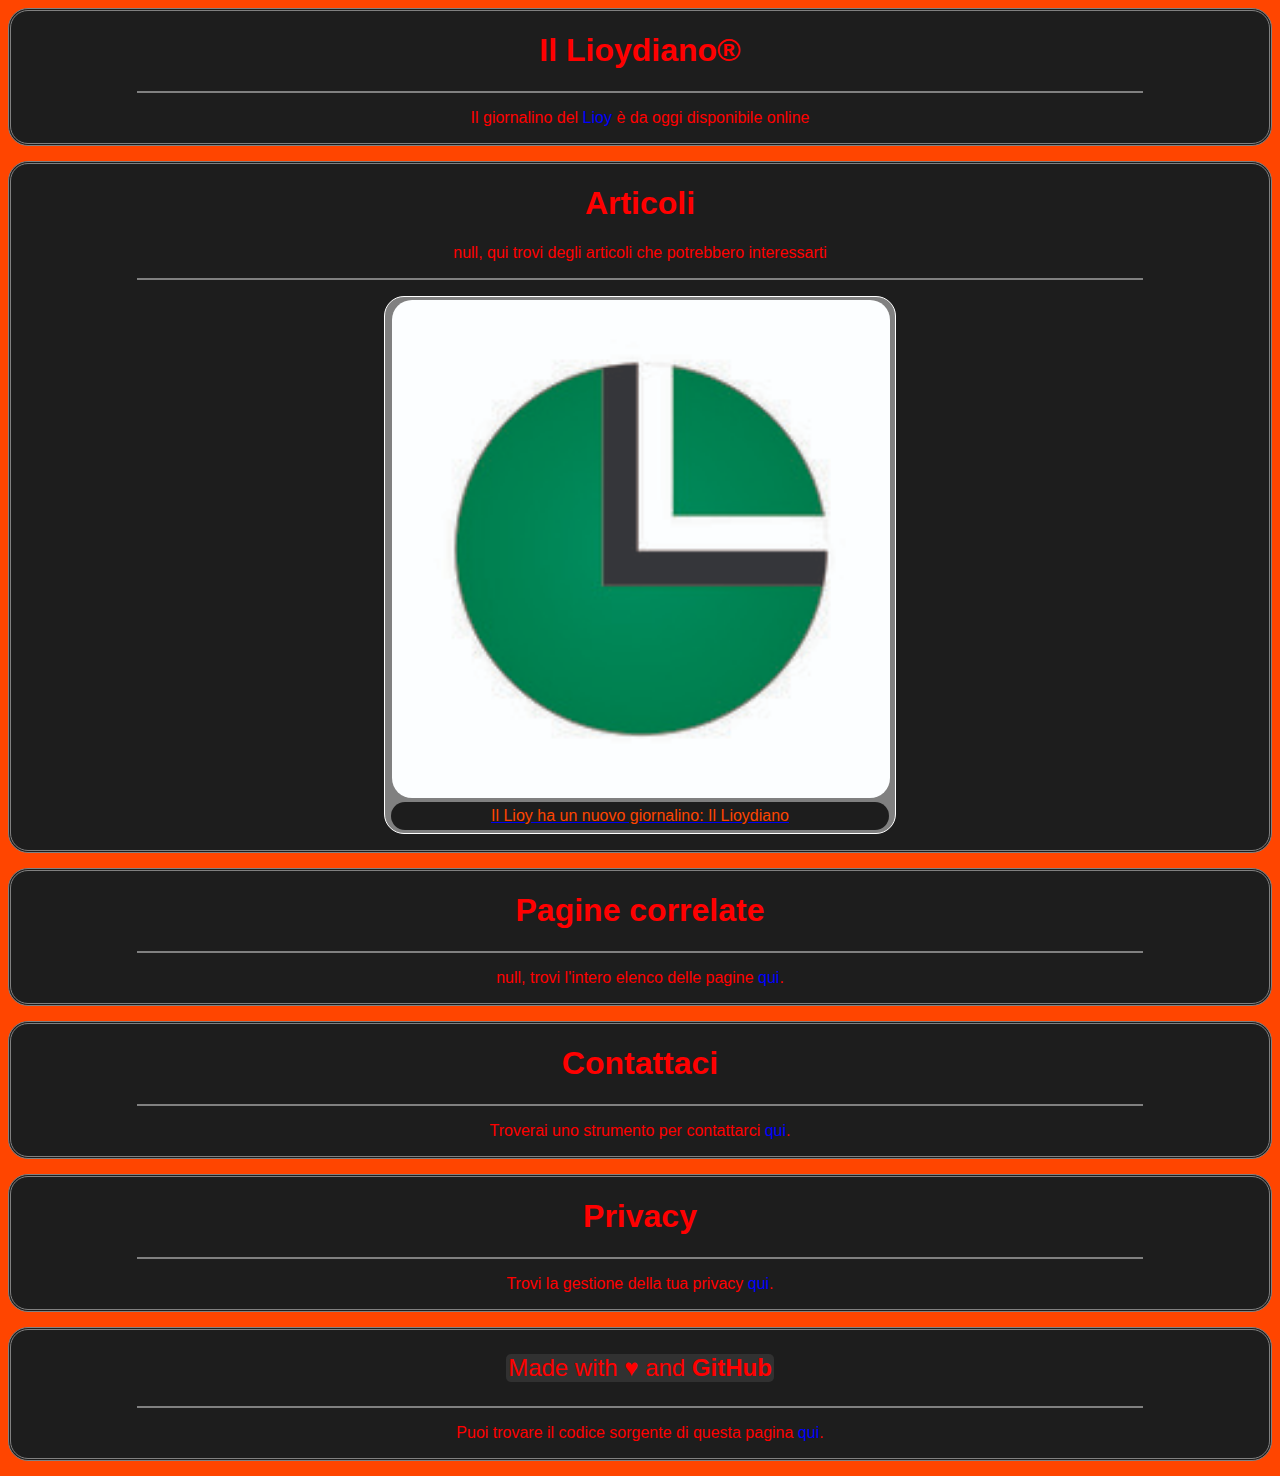
<file: src/index.html>
<!DOCTYPE html>
<html>
    <head>
        <!-- META -->
        <meta charset="UTF-8">
        <meta name="author" content="FLAK-ZOSO">
        <meta name="keywords" content="HTML, CSS, SCSS, JavaScript">
        <meta name="viewport" content="width=device-width, initial-scale=1">

        <!-- ICONS -->
        <link rel="icon" type="ico" href="../img/favicon.ico?">

        <!-- TITLE -->
        <title>Il Lioydiano</title>

        <!-- STYLE -->
        <link rel="stylesheet" href="css/a.css">
        <link rel="stylesheet" href="css/div.css">
        <link rel="stylesheet" href="css/image.css">
        <link rel="stylesheet" href="css/index.css">

        <!-- SCRIPT -->
        <script type="text/javascript" src="js/onResize.js"></script>
        <script type="text/javascript" src="js/size.js"></script>
    </head>

    <body id="body">
        <div class="intro">
            <h1>Il Lioydiano<abbr title="Non è davvero un marchio registrato, però il simboletto ci stava bene">&reg;</abbr></h1><hr>
            <p>Il giornalino del <a class="red-blue" href="https://liceolioy.edu.it" target="_blank">Lioy</a> è da oggi disponibile online</p>
        </div>

        <div class="intro">
            <h1>Articoli</h1>
            <p id="articlesIntro"></p><hr>

            <figure class="preview">
                <a href="Il-Lioydiano.html" target="_blank">
                    <img src="../img/Lioy.jpg">
                    <figcaption>
                        Il Lioy ha un nuovo giornalino: Il Lioydiano
                    </figcaption>
                </a>
            </figure>
        </div>

        <div class="intro">
            <h1>Pagine correlate</h1><hr>

            <p id="pagesIntro"></p>
        </div>

        <div class="intro">
            <h1>Contattaci</h1><hr>

            <p>Troverai uno strumento per contattarci <a class="red-blue" href="email.html" target="_blank">qui</a>.</p>
        </div>

        <div class="intro">
            <h1>Privacy</h1><hr>
            <p>Trovi la gestione della tua privacy <a class="red-blue" href="privacy.html" target="_blank">qui</a>.</p>
        </div>

        <div class="intro">
            <div class="square madeWith">
                <p>Made with <b>&hearts;</b> and <b>GitHub</b></p>
            </div><hr>
            <p>Puoi trovare il codice sorgente di questa pagina <a class="red-blue" href="https://github.com/Lioydiano" target="_blank">qui</a>.</p>
        </div>

        <!-- SCRIPT -->
        <script type="text/javascript" src="js/index.js"></script>
    </body>
</html>
</file>
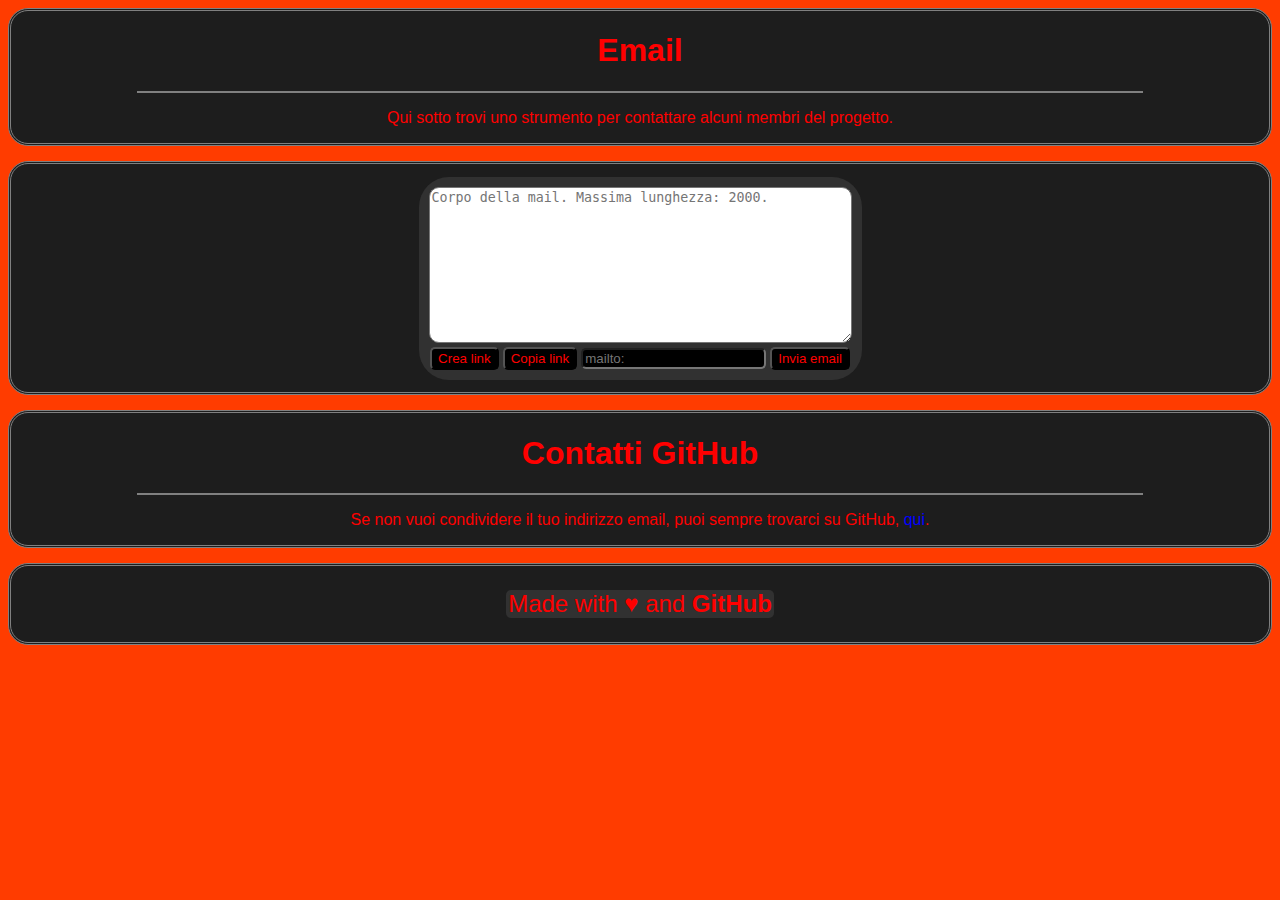
<file: src/email-mobile.html>
<!DOCTYPE html>
<html>
    <head>
        <!-- META -->
        <meta charset="UTF-8">
        <meta name="author" content="FLAK-ZOSO">
        <meta name="keywords" content="HTML, CSS, JavaScript">
        <meta name="viewport" content="width=device-width, initial-scale=1.0">

        <!-- TITLE -->
        <title>Email</title>

        <!-- ICONS -->
        <link rel="icon" type="ico" sizes="32x32" href="../img/favicon.ico">

        <!-- Style -->
        <link rel="stylesheet" href="css/a.css">
        <link rel="stylesheet" href="css/button.css">
        <link rel="stylesheet" href="css/div.css">
        <link rel="stylesheet" href="css/input.css">
        <link rel="stylesheet" href="css/paragraph.css">
        <link rel="stylesheet" href="css/email-mobile.css">

        <!-- JavaScript -->
        <script type="text/javascript" src="js/copyToCache.js"></script>
        <script type="text/javascript" src="js/getEmailLink.js"></script>
        <script type="text/javascript" src="js/onResize.js"></script>
        <script type="text/javascript" src="js/openLink.js"></script>
        <script type="text/javascript" src="js/size.js"></script>
    </head>

    <body id="body">
        <div id="intro" class="intro">
            <h1>Email</h1><hr>
            <p>Qui sotto trovi uno strumento per contattare alcuni membri del progetto.</p>
        </div>

        <div id="strumentDiv" class="intro">
            <div id="inputDiv" class="code">
                <textarea id="mailBody" cols="30" rows="10" placeholder="Corpo della mail.&#10Massima lunghezza: 2000." maxlength="2000"></textarea><br>
                
                <button id="getButton" class="submit" type="button">Crea link</button>
                <button id="copyButton" class="submit" type="button">Copia link</button><br>
                <input id="mailLink" class="textInput" type="text" placeholder="mailto:"><br>
                <button id="sendButton" class="submit" type="button">Invia email</button>
            </div>
        </div>

        <div id="GitHubContacts" class="intro">
            <h1>Contatti GitHub</h1><hr>
            <p>Se non vuoi condividere il tuo indirizzo email, puoi sempre trovarci su GitHub, <a class="red-blue" href="https://github.com/Lioydiano" target="_blank">qui</a>.</p>
        </div>

        <div class="intro">
            <div class="square madeWith">
                <p>Made with <b>&hearts;</b> and <b>GitHub</b></p>
            </div>
        </div>

        <!-- JavaScript to be loaded after the rest of the body -->
        <script type="text/javascript" src="js/email-mobile.js"></script>
    </body>
</html>
</file>
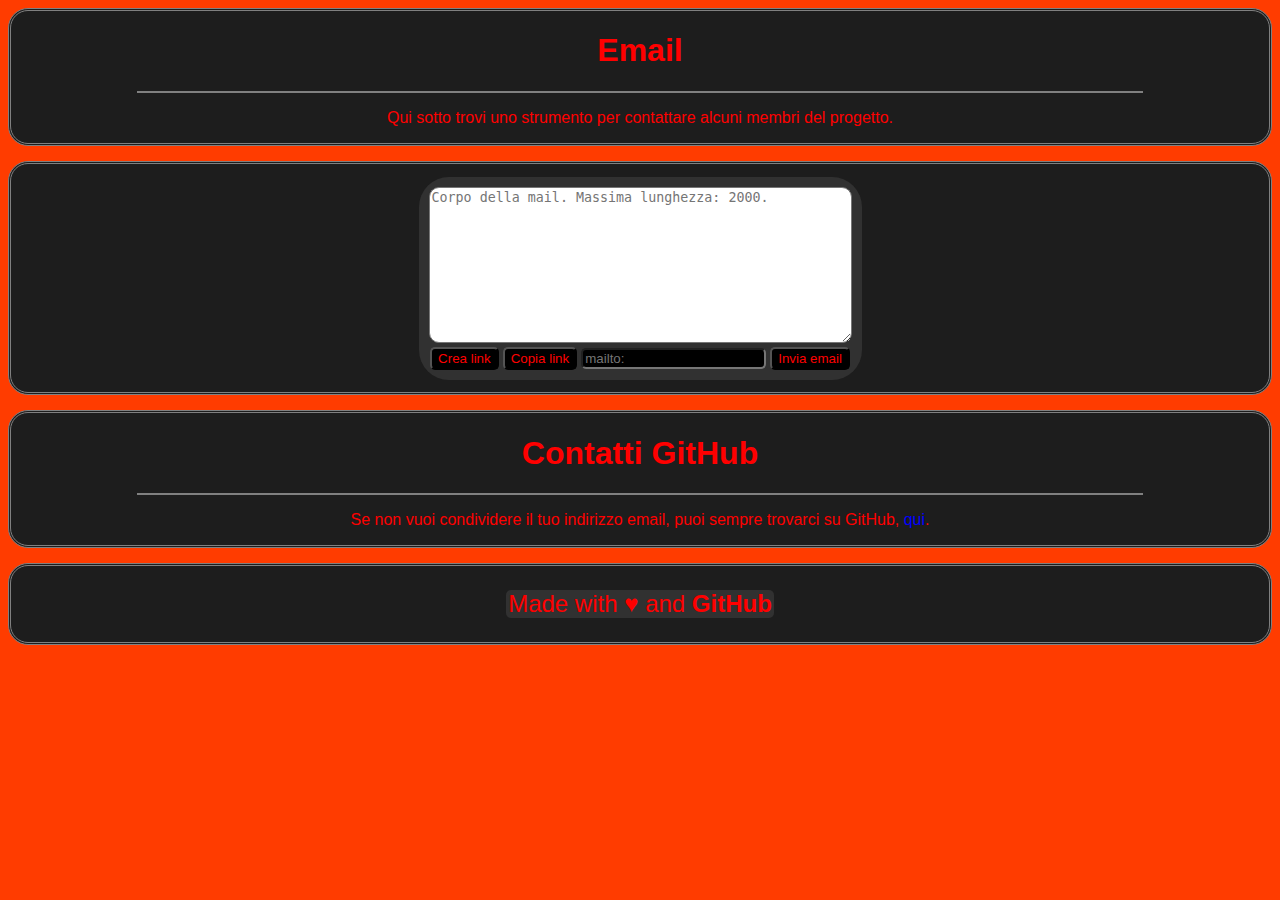
<file: src/email.html>
<!DOCTYPE html>
<html>
    <head>
        <!-- META -->
        <meta charset="UTF-8">
        <meta name="author" content="FLAK-ZOSO">
        <meta name="keywords" content="HTML, CSS, JavaScript">
        <meta name="viewport" content="width=device-width, initial-scale=1.0">

        <!-- TITLE -->
        <title>Email</title>

        <!-- ICONS -->
        <link rel="icon" type="ico" sizes="32x32" href="../img/favicon.ico">

        <!-- Style -->
        <link rel="stylesheet" href="css/a.css">
        <link rel="stylesheet" href="css/button.css">
        <link rel="stylesheet" href="css/div.css">
        <link rel="stylesheet" href="css/input.css">
        <link rel="stylesheet" href="css/paragraph.css">
        <link rel="stylesheet" href="css/email.css">

        <!-- JavaScript -->
        <script type="text/javascript" src="js/copyToCache.js"></script>
        <script type="text/javascript" src="js/getEmailLink.js"></script>
        <script type="text/javascript" src="js/onResize.js"></script>
        <script type="text/javascript" src="js/openLink.js"></script>
        <script type="text/javascript" src="js/size.js"></script>
    </head>

    <body id="body">
        <div id="intro" class="intro">
            <h1>Email</h1><hr>
            <p>Qui sotto trovi uno strumento per contattare alcuni membri del progetto.</p>
        </div>

        <div id="strumentDiv" class="intro">
            <div id="inputDiv" class="code">
                <textarea id="mailBody" cols="50" rows="10" placeholder="Corpo della mail. Massima lunghezza: 2000." maxlength="2000"></textarea><br>
                
                <button id="getButton" class="submit" type="button">Crea link</button>
                <button id="copyButton" class="submit" type="button">Copia link</button>
                <input id="mailLink" class="textInput" type="text" placeholder="mailto:">
                <button id="sendButton" class="submit" type="button">Invia email</button>
            </div>
        </div>

        <div id="GitHubContacts" class="intro">
            <h1>Contatti GitHub</h1><hr>
            <p>Se non vuoi condividere il tuo indirizzo email, puoi sempre trovarci su GitHub, <a class="red-blue" href="https://github.com/Lioydiano" target="_blank">qui</a>.</p>
        </div>

        <div class="intro">
            <div class="square madeWith">
                <p>Made with <b>&hearts;</b> and <b>GitHub</b></p>
            </div>
        </div>

        <!-- JavaScript to be loaded after the rest of the body -->
        <script type="text/javascript" src="js/email.js"></script>
    </body>
</html>
</file>
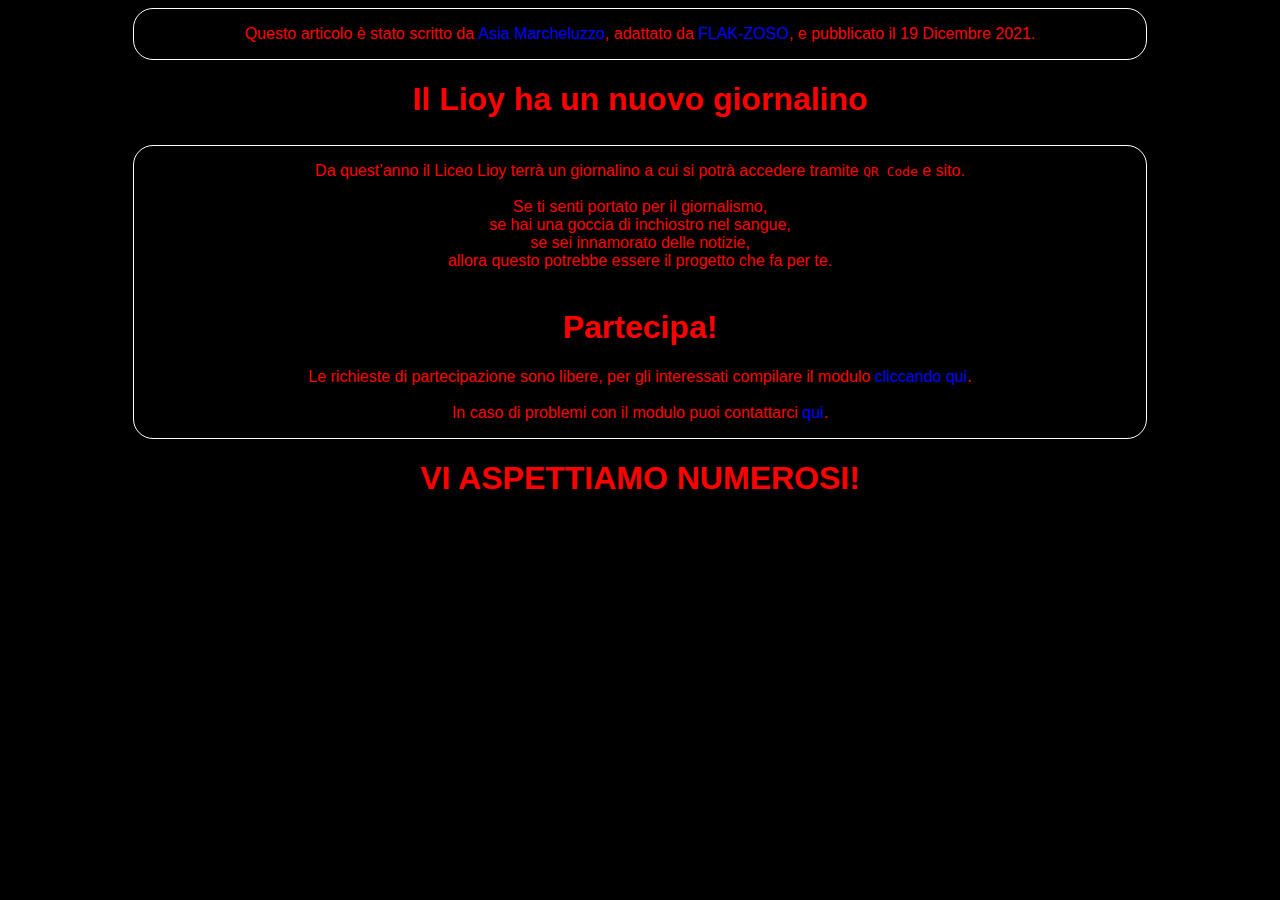
<file: src/Il-Lioydiano-mobile.html>
<!DOCTYPE html>
<html lang="it-IT">
    <head>
        <!-- META -->
        <meta charset="UTF-8">
        <meta name="author" content="FLAK-ZOSO">
        <meta name="keywords" content="HTML, CSS, JavaScript">
        <meta name="description" content="Il Lioy ha un nuovo giornalino: Il Lioydiano">
        <meta name="viewport" content="width=device-width, initial-scale=1.0">

        <!-- TITLE -->
        <title>Il Lioy ha un nuovo giornalino: Il Lioydiano</title>

        <!-- ICONS -->
        <link rel="icon" type="ico" href="../img/favicon.ico?">

        <!-- STYLE -->
        <link rel="stylesheet" href="css/a.css">
        <link rel="stylesheet" href="css/div.css">
        <link rel="stylesheet" href="css/paragraph.css">
        <link rel="stylesheet" href="css/Il-Lioydiano-mobile.css">

        <!-- JavaScript -->
        <script type="text/javascript" src="js/onResize.js"></script>
        <script type="text/javascript" src="js/size.js"></script>
    </head>

    <body id="body" class="bodyRed">
        <!-- Autore e data -->
        <div id="intro">
            <p class="paragraphRed">
                Questo articolo è stato scritto da <a class="red-blue" href="Asia-Marcheluzzo.html">Asia Marcheluzzo</a> e formattato da <a class="red-blue" href="https://github.com/FLAK-ZOSO">FLAK-ZOSO</a>.<br> É stato pubblicato il 19 Dicembre 2021.
            </p>
        </div>

        <!-- Intestazione -->
        <h1 id="Titolo" class="titleRed">Il Lioy ha un nuovo giornalino</h1>

        <!-- Paragrafo -->
        <div id="bodyDiv">
            <p id="Paragrafo" class="paragraphRed">
                Da quest’anno il Liceo Lioy terrà un giornalino a cui si potrà accedere tramite <code class="square">QR Code</code> e sito.<br><br>
                
                <p class="paragraphRed">Ti senti portato per il giornalismo?<br>
                Hai una goccia di inchiostro nel sangue?<br>
                Sei innamorato delle notizie?<br><br>

                Questo è il progetto che fa per te!</p>
    
                <h1 class="titleRed">Partecipa!</h1>
            </p>
            <p class="paragraphRed">
                Le richieste di partecipazione sono libere, per gli interessati compilare il modulo 
                <a class="red-blue" href="https://docs.google.com/forms/d/e/1FAIpQLSevUqCIZbA3PxKKAHZzWSWSBtFdV0Yu2nyu1j-vniecgvmG4A/viewform?usp=pp_url" target="_blank">cliccando qui</a>.<br><br>
    
                In caso di problemi con il modulo puoi contattarci <a class="red-blue" href="email.html" target="_blank">qui</a>.<br>
            </p>
        </div>

        <!-- Citazione e fonte -->
        <h1 class="titleRed">VI ASPETTIAMO NUMEROSI!</h1>

        <!-- JavaScript to be loaded after the rest of the body -->
        <script type="text/javascript" src="js/article-mobile.js"></script>
    </body>
</html>
</file>
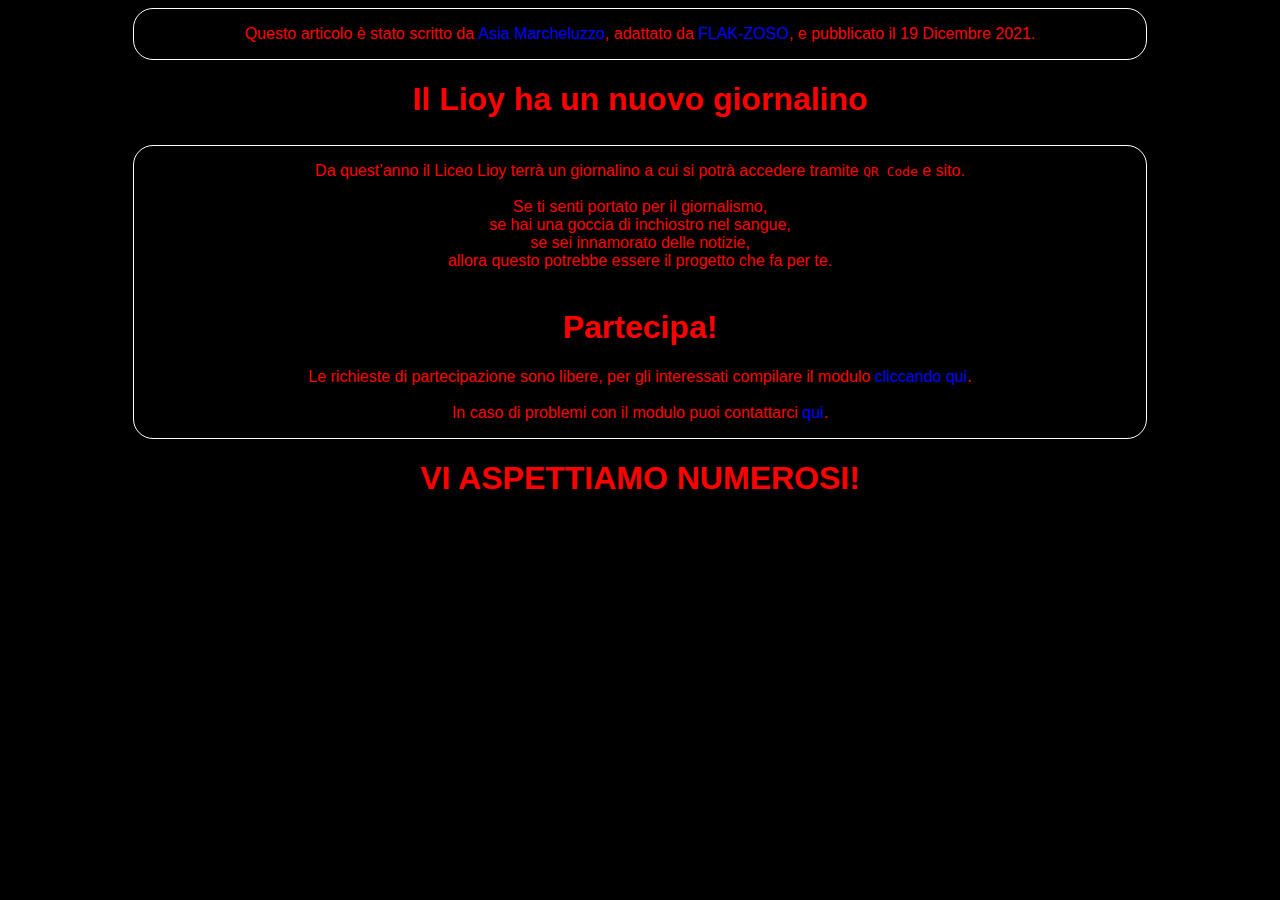
<file: src/Il-Lioydiano.html>
<!DOCTYPE html>
<html lang="it-IT">
    <head>
        <!-- META -->
        <meta charset="UTF-8">
        <meta name="author" content="FLAK-ZOSO">
        <meta name="keywords" content="HTML, CSS, JavaScript">
        <meta name="description" content="Il Lioy ha un nuovo giornalino: Il Lioydiano">
        <meta name="viewport" content="width=device-width, initial-scale=1.0">

        <!-- TITLE -->
        <title>Il Lioy ha un nuovo giornalino: Il Lioydiano</title>

        <!-- ICONS -->
        <link rel="icon" type="ico" href="../img/favicon.ico?">

        <!-- STYLE -->
        <link rel="stylesheet" href="css/a.css">
        <link rel="stylesheet" href="css/paragraph.css">
        <link rel="stylesheet" href="css/Il-Lioydiano.css">

        <!-- JavaScript -->
        <script type="text/javascript" src="js/onResize.js"></script>
        <script type="text/javascript" src="js/size.js"></script>
    </head>

    <body id="body" class="bodyRed">
        <!-- Autore e data -->
        <div id="intro">
            <p class="paragraphRed">
                Questo articolo è stato scritto da <a class="red-blue" href="Asia-Marcheluzzo.html">Asia Marcheluzzo</a>, adattato da <a class="red-blue" href="https://github.com/FLAK-ZOSO">FLAK-ZOSO</a>, e pubblicato il 19 Dicembre 2021.
            </p>
        </div>

        <!-- Intestazione -->
        <h1 id="Titolo" class="titleRed" style="padding-bottom: 5px;">Il Lioy ha un nuovo giornalino</h1>

        <!-- Paragrafo -->
        <div id="bodyDiv">
            <p id="Paragrafo" class="paragraphRed">
                Da quest’anno il Liceo Lioy terrà un giornalino a cui si potrà accedere tramite <code>QR Code</code> e sito.<br><br>
                
                Se ti senti portato per il giornalismo,<br>
                se hai una goccia di inchiostro nel sangue,<br>
                se sei innamorato delle notizie,<br>
                allora questo potrebbe essere il progetto che fa per te.<br><br>
    
                <h1 class="titleRed">Partecipa!</h1>
            </p>
            <p class="paragraphRed">
                Le richieste di partecipazione sono libere, per gli interessati compilare il modulo 
                <a class="red-blue" href="https://docs.google.com/forms/d/e/1FAIpQLSevUqCIZbA3PxKKAHZzWSWSBtFdV0Yu2nyu1j-vniecgvmG4A/viewform?usp=pp_url" target="_blank">cliccando qui</a>.<br><br>
    
                In caso di problemi con il modulo puoi contattarci <a class="red-blue" href="email.html" target="_blank">qui</a>.<br>
            </p>
        </div>

        <!-- Citazione e fonte -->
        <h1 class="titleRed">VI ASPETTIAMO NUMEROSI!</h1>

        <!-- JavaScript to be loaded after the rest of the body -->
        <script type="text/javascript" src="js/article.js"></script>
    </body>
</html>
</file>
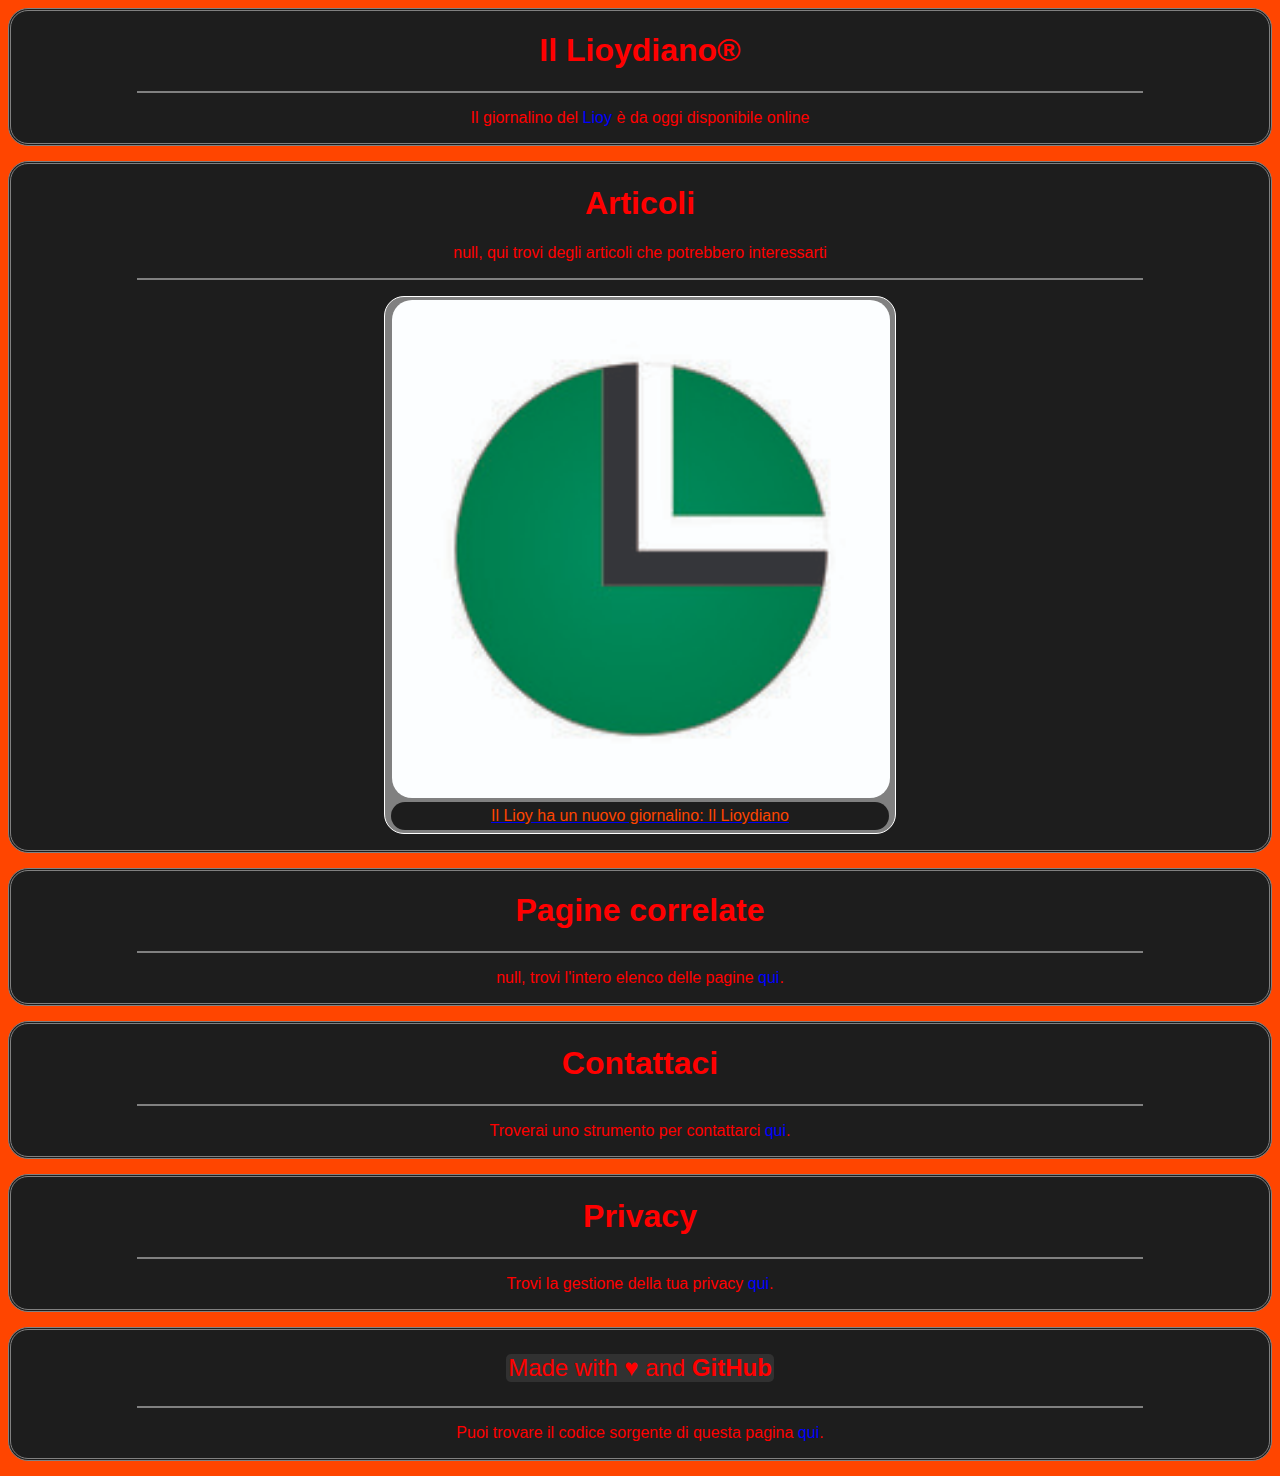
<file: src/mobile.html>
<!DOCTYPE html>
<html>
    <head>
        <!-- META -->
        <meta charset="UTF-8">
        <meta name="author" content="FLAK-ZOSO">
        <meta name="keywords" content="HTML, CSS, SCSS, JavaScript">
        <meta name="description" content="Mobile version">
        <meta name="viewport" content="width=device-width, initial-scale=1">

        <!-- ICONS -->
        <link rel="icon" type="ico" href="../img/favicon.ico?">

        <!-- TITLE -->
        <title>Il Lioydiano</title>

        <!-- STYLE -->
        <link rel="stylesheet" href="css/a.css">
        <link rel="stylesheet" href="css/div.css">
        <link rel="stylesheet" href="css/image.css">
        <link rel="stylesheet" href="css/mobile.css">

        <!-- SCRIPT -->
        <script type="text/javascript" src="js/onResizeMobile.js"></script>
        <script type="text/javascript" src="js/size.js"></script>
    </head>

    <body id="body">
        <div class="intro">
            <h1>Il Lioydiano<abbr title="Non è davvero un marchio registrato, però il simboletto ci stava bene">&reg;</abbr></h1><hr>
            <p>Il giornalino del <a class="red" href="https://liceolioy.edu.it" target="_blank">Lioy</a></p>
        </div>

        <div class="intro">
            <h1>Articoli</h1><hr>
            <p id="articlesIntro"></p>

            <figure class="previewMobile">
                <a href="Il-Lioydiano-mobile.html" target="_blank">
                    <img src="../img/Lioy.jpg">
                    <figcaption>
                        Il Lioy ha un nuovo giornalino: Il Lioydiano
                    </figcaption>
                </a>
            </figure>
        </div>

        <div class="intro">
            <h1>Pagine correlate</h1><hr>

            <p id="pagesIntro"></p>
        </div>

        <div class="intro">
            <h1>Contattaci</h1><hr>

            <p>Troverai uno strumento per contattarci <a class="red" href="email-mobile.html">qui</a>.</p>
        </div>

        <div class="intro">
            <h1>Privacy</h1><hr>
            <p>Trovi la gestione della tua privacy <a class="red-blue" href="privacy.html" target="_blank">qui</a>.</p>
        </div>

        <div class="intro">
            <div class="square madeWith">
                <p>Made with <b>&hearts;</b> and <b>GitHub</b></p>
            </div><hr>
            <p>Progettiamo le pagine di questo sito <a class="red" href="https://github.com/Lioydiano" target="_blank">qui</a>.</p>
        </div>

        <!-- SCRIPT -->
        <script type="text/javascript" src="js/mobile.js"></script>
    </body>
</html>
</file>
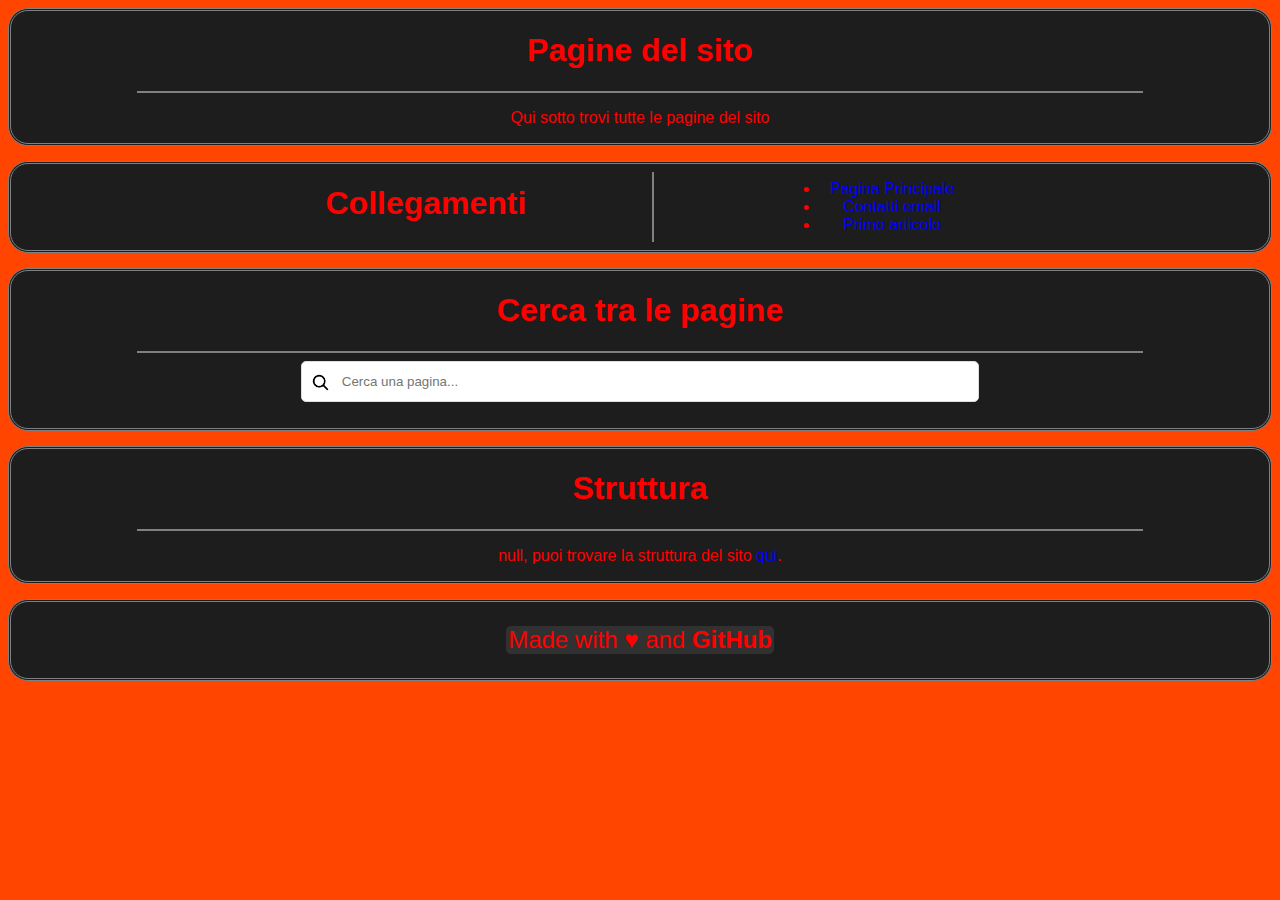
<file: src/pages-mobile.html>
<!DOCTYPE html>
<html>
    <head>
        <!-- META -->
        <meta charset="UTF-8">
        <meta name="author" content="FLAK-ZOSO">
        <meta name="keywords" content="HTML, CSS, SCSS, JavaScript">
        <meta name="description" content="Mobile version">
        <meta name="viewport" content="width=device-width, initial-scale=1">

        <!-- ICONS -->
        <link rel="icon" type="ico" href="../img/favicon.ico?">

        <!-- TITLE -->
        <title>Pagine del sito</title>

        <!-- STYLE -->
        <link rel="stylesheet" href="css/a.css">
        <link rel="stylesheet" href="css/div.css">
        <link rel="stylesheet" href="css/paragraph.css">
        <link rel="stylesheet" href="css/pages-mobile.css">
        <link rel="stylesheet" href="css/searchbar.css">

        <!-- SCRIPT -->
        <script type="text/javascript" src="js/onResize.js"></script>
        <script type="text/javascript" src="js/size.js"></script>
    </head>

    <body id="body">
        <div class="intro">
            <h1>Pagine del sito</h1><hr>
            <p>Qui sotto trovi tutte le pagine del sito</p>
        </div>

        <div id="links" class="intro">
            <h1>Collegamenti</h1><hr>
            <ul>
                <li><a class="red-blue" href="mobile.html" target="_blank">Pagina Principale</a></li>
                <li><a class="red-blue" href="email-mobile.html" target="_blank">Contatti email</a></li>
                <li><a class="red-blue" href="Il-Lioydiano-mobile.html" target="_blank">Primo articolo</a></li>
            </ul>
        </div>

        <div id="searchbarDiv" class="intro">
            <h1>Cerca tra le pagine</h1><hr>

            <div class="searchbar-container">
                <input id="searchbar" class="searchbar" type="text" placeholder="Cerca una pagina...">
                <ul></ul>
            </div>
        </div>

        <div class="intro">
            <h1>Struttura</h1><hr>
            <p id="structP"></p>
        </div>

        <div class="intro">
            <div class="square madeWith">
                <p>Made with <b>&hearts;</b> and <b>GitHub</b></p>
            </div>
        </div>
        
        <!-- Script -->
        <script type="text/javascript" src="js/pages-mobile.js"></script>
    </body>
</html>
</file>
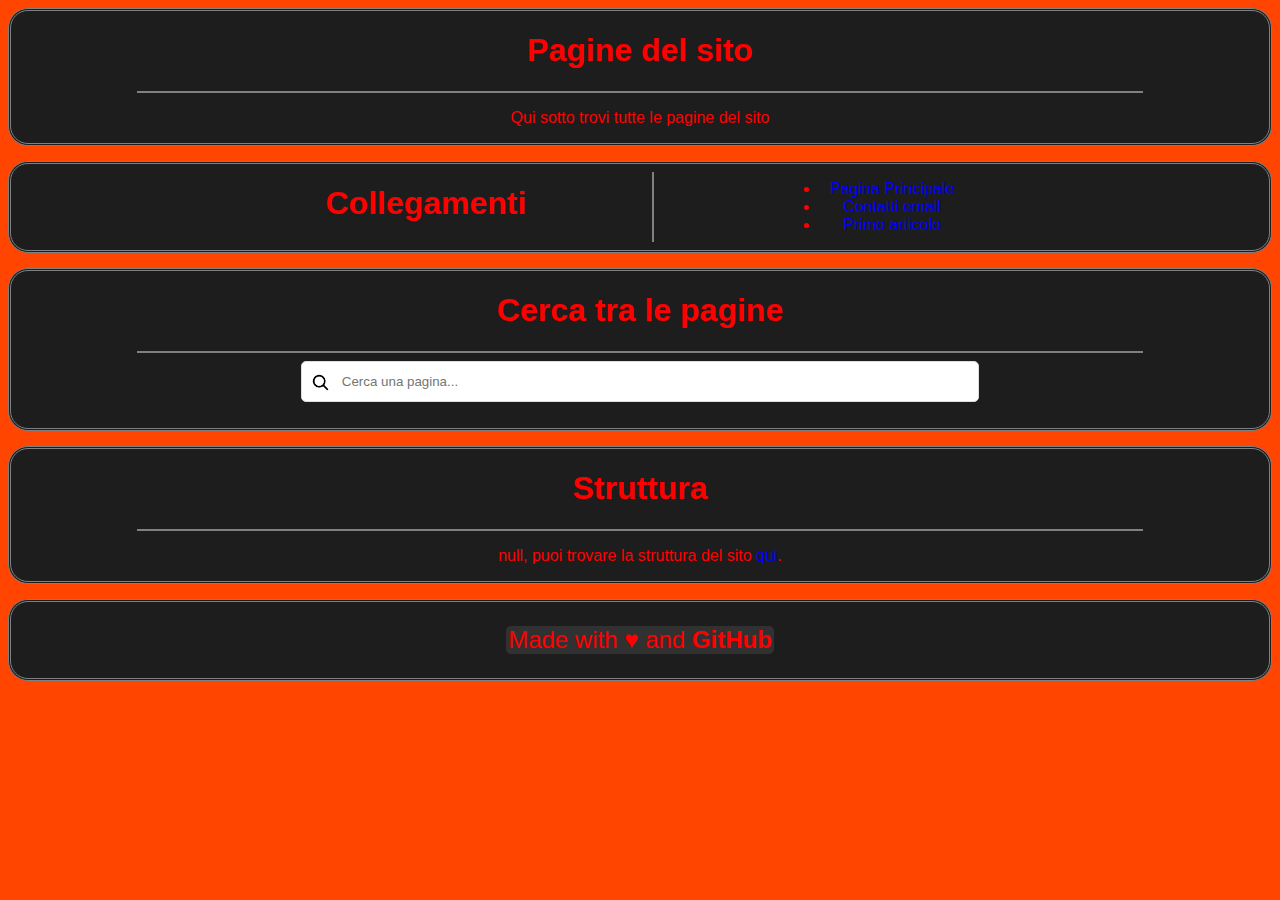
<file: src/pages.html>
<!DOCTYPE html>
<html>
    <head>
        <!-- META -->
        <meta charset="UTF-8">
        <meta name="author" content="FLAK-ZOSO">
        <meta name="keywords" content="HTML, CSS, SCSS, JavaScript">
        <meta name="description" content="Mobile version">
        <meta name="viewport" content="width=device-width, initial-scale=1">

        <!-- ICONS -->
        <link rel="icon" type="ico" href="../img/favicon.ico?">

        <!-- TITLE -->
        <title>Pagine del sito</title>

        <!-- STYLE -->
        <link rel="stylesheet" href="css/a.css">
        <link rel="stylesheet" href="css/div.css">
        <link rel="stylesheet" href="css/paragraph.css">
        <link rel="stylesheet" href="css/pages.css">
        <link rel="stylesheet" href="css/searchbar.css">

        <!-- SCRIPT -->
        <script type="text/javascript" src="js/onResize.js"></script>
        <script type="text/javascript" src="js/size.js"></script>
    </head>

    <body id="body">
        <div class="intro">
            <h1>Pagine del sito</h1><hr>
            <p>Qui sotto trovi tutte le pagine del sito</p>
        </div>

        <div id="links" class="intro">
            <h1>Collegamenti</h1><hr>
            <ul>
                <li><a class="red-blue" href="index.html" target="_blank">Pagina Principale</a></li>
                <li><a class="red-blue" href="email.html" target="_blank">Contatti email</a></li>
                <li><a class="red-blue" href="Il-Lioydiano.html" target="_blank">Primo articolo</a></li>
            </ul>
        </div>

        <div id="searchbarDiv" class="intro">
            <h1>Cerca tra le pagine</h1><hr>

            <div class="searchbar-container">
                <input id="searchbar" class="searchbar" type="text" placeholder="Cerca una pagina...">
                <ul></ul>
            </div>
        </div>

        <div class="intro">
            <h1>Struttura</h1><hr>
            <p id="structP"></p>
        </div>

        <div class="intro">
            <div class="square madeWith">
                <p>Made with <b>&hearts;</b> and <b>GitHub</b></p>
            </div>
        </div>

        <!-- Script -->
        <script type="text/javascript" src="js/pages.js"></script>
    </body>
</html>
</file>
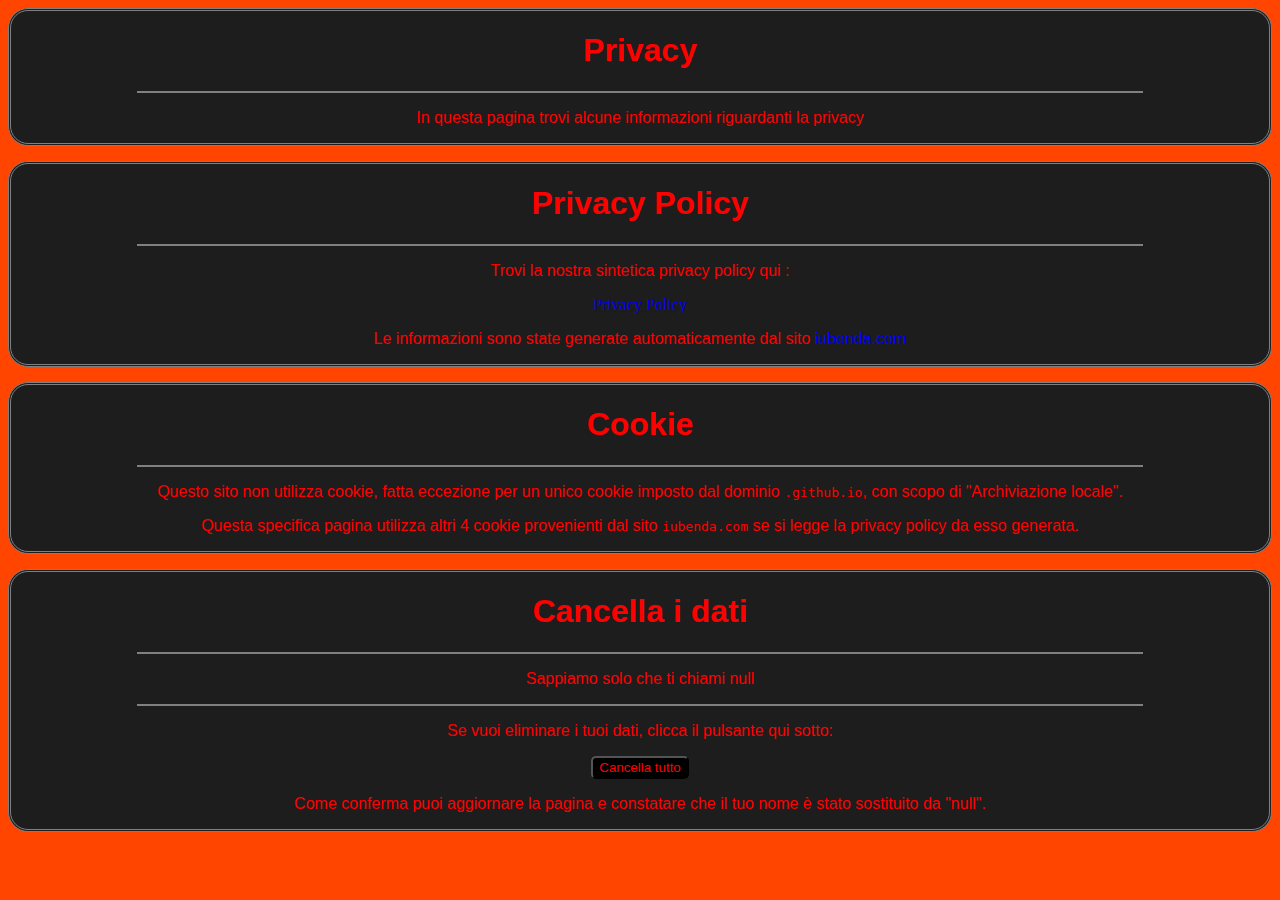
<file: src/privacy.html>
<!DOCTYPE html>
<html>
    <head>
        <!-- META -->
        <meta charset="UTF-8">
        <meta name="author" content="FLAK-ZOSO">
        <meta name="keywords" content="HTML, CSS, SCSS, JavaScript">
        <meta name="viewport" content="width=device-width, initial-scale=1">

        <!-- ICONS -->
        <link rel="icon" type="ico" href="../img/favicon.ico?">

        <!-- TITLE -->
        <title>Privacy</title>

        <!-- STYLE -->
        <link rel="stylesheet" href="css/a.css">
        <link rel="stylesheet" href="css/button.css">
        <link rel="stylesheet" href="css/div.css">
        <link rel="stylesheet" href="css/image.css">
        <link rel="stylesheet" href="css/index.css">
    </head>

    <body style="background-color: orangered;">
        <div class="intro">
            <h1>Privacy</h1><hr>
            <p>In questa pagina trovi alcune informazioni riguardanti la privacy</p>
        </div>

        <div class="intro">
            <h1>Privacy Policy</h1><hr>
            <p>Trovi la nostra sintetica privacy policy qui :</p>
            <a href="https://www.iubenda.com/privacy-policy/49207752" class="iubenda-black iubenda-noiframe iubenda-embed iubenda-noiframe " title="Privacy Policy ">Privacy Policy</a><script type="text/javascript">(function (w,d) {var loader = function () {var s = d.createElement("script"), tag = d.getElementsByTagName("script")[0]; s.src="https://cdn.iubenda.com/iubenda.js"; tag.parentNode.insertBefore(s,tag);}; if(w.addEventListener){w.addEventListener("load", loader, false);}else if(w.attachEvent){w.attachEvent("onload", loader);}else{w.onload = loader;}})(window, document);</script>
            <p>Le informazioni sono state generate automaticamente dal sito <a class="red-blue" href="https://www.iubenda.com" target="_blank">iubenda.com</a></p>
        </div>

        <div class="intro">
            <h1>Cookie</h1><hr>
            <p>Questo sito non utilizza cookie, fatta eccezione per un unico cookie imposto dal dominio <code>.github.io</code>, con scopo di "Archiviazione locale".</p>
            <p>Questa specifica pagina utilizza altri 4 cookie provenienti dal sito <code>iubenda.com</code> se si legge la privacy policy da esso generata.</p>
        </div>

        <div class="intro">
            <h1>Cancella i dati</h1><hr>
            <p id="name"></p><hr>
            <p>Se vuoi eliminare i tuoi dati, clicca il pulsante qui sotto:</p>
            <button id="cancel" class="submit" type="button">Cancella tutto</button>
            <p>Come conferma puoi aggiornare la pagina e constatare che il tuo nome è stato sostituito da "null".</p>
        </div>

        <!-- SCRIPT -->
        <script type="text/javascript" src="js/privacy.js"></script>
    </body>
</html>
</file>
<file: src/css/a.css>
.red-blue {
    color: blue;
    display: inline-block;
    text-decoration: none;
}
.red-blue:hover {
    color: blue;
    text-decoration: blue double;
    transform: translateY(-10px);
}
.red-blue:active {
    color: blue;
}


.red {
    color: red;
    display: inline-block;
}
.red:hover {
    color: blue;
    text-decoration: blue double;
}
.red:active {
    color: red;
    text-decoration: red;
}


.gray {
    color: gray;
    font-family: 'Segoe UI', Tahoma, Geneva, Verdana, sans-serif;
}
</file>
<file: src/css/div.css>
:root {
    --font: 'Segoe UI', Tahoma, Geneva, Verdana, sans-serif;
    --codefont: -apple-system, BlinkMacSystemFont, 'Segoe UI', Roboto, Oxygen, Ubuntu, Cantarell, 'Open Sans', 'Helvetica Neue', sans-serif;
    --color: red;
    --bgcolor: rgb(29, 29, 29);
    --hrcolor: gray;
}


.intro {
    align-self: center;
    align-content: center;
    background-color: var(--bgcolor);
    border: 3px double var(--hrcolor);
    border-radius: 20px;
    font-family: var(font);
    margin-bottom: 15px;
    text-align: center;
}
.intro p, h1 {
    color: var(--color);
    font-family: var(--font);
}
.intro hr {
    border: 1px double var(--hrcolor);
    margin-left: 10%;
    margin-right: 10%;
}


.code {
    background-color: rgb(49, 49, 49);
    font-weight: 700;
    text-align: auto;
    border-radius: 30px;
    padding-right: 2px;
    padding-left: 2px;
    padding-top: 4px;
    margin-left: 25%;
    margin-right: 25%;
}
.code p {
    font-family: var(--codefont);
    color: red;
}


.square {
    background-color: rgb(49, 49, 49);
    border-radius: 5px;
    width: max-content;

    /* Text */
    padding-right: 2px;
    padding-left: 2px;
    padding-top: 0px;
    padding-bottom: 1px;
}


.madeWith {
    width: max-content;
    margin-left: auto;
    margin-right: auto;
    height: fit-content;
    padding-bottom: 0px;
    color: red;
}
.madeWith p {
    font-size: x-large;
}
</file>
<file: src/css/image.css>
.preview {
    border-radius: 20px;
    margin-left: auto;
    margin-right: auto;
    background-color: gray;
    border: 1px white solid;
    padding: 3px;
    width: 40%;
}
.previewMobile {
    border-radius: 20px;
    margin-left: auto;
    margin-right: auto;
    background-color: gray;
    border: 1px white solid;
    padding: 3px;
    width: 80%;
}
.preview img, .previewMobile img {
    border-radius: 20px;
    align-self: center;
    margin-left: 0.5%;
    width: 99%;
}
.preview figcaption, .previewMobile figcaption {
    /* Text */
    color: orangered;
    align-items: center;
    align-self: center;
    text-align: center;
    text-decoration: none;
    padding-bottom: 5px;
    padding-top: 5px;
    font-family: 'Segoe UI', Tahoma, Geneva, Verdana, sans-serif;

    background-color: rgb(29, 29, 29);
    border-radius: 20px;
    margin-left: auto;
    margin-right: auto;
    text-align: center;
    width: 99%;
}
</file>
<file: src/css/index.css>
#body {
    background-color: orangered;
}
abbr {
    text-decoration: none;
}
</file>
<file: src/css/button.css>
.submit {
    background-color: black;
    border-radius: 5px;
    padding-bottom: 2px;
    padding-top: 2px;

    color: red;
    font-family: 'Segoe UI', Tahoma, Geneva, Verdana, sans-serif;
}
</file>
<file: src/css/input.css>
:root {
    --font: 'Segoe UI', Tahoma, Geneva, Verdana, sans-serif;
}

.textInput {
    background-color: black;
    border-radius: 5px;

    font-family: var(--font);
    color: red;
}


.textArea {
    font-family: var(--font);
}
</file>
<file: src/css/paragraph.css>
.paragraphRed {
    text-align: center;
    align-self: center;
    align-content: center;
    color: red;
    font-family: 'Segoe UI', Tahoma, Geneva, Verdana, sans-serif;
}
.paragraphLime {
    text-align: center;
    align-self: center;
    align-content: center;
    color: lime;
    font-family: 'Segoe UI', Tahoma, Geneva, Verdana, sans-serif;
}


.titleRed {
    color: red;
    border-radius: 15px;
    background-color: rgb(0, 0, 0);
    font-family:'Segoe UI', Tahoma, Geneva, Verdana, sans-serif;
}
</file>
<file: src/css/email-mobile.css>
#mailBody {
    border-radius: 10px;
    margin-left: auto;
    margin-right: auto;
}
#strumentDiv {
    padding-top: 1%; 
    padding-bottom: 1%;
}
#inputDiv {
    margin-left: auto; 
    margin-right: auto; 
    padding: 10px;
    width: max-content;
}
#body {
    background-color: rgb(255, 60, 0);
}
#madeWith {
    width: max-content;
    margin-left: auto;
    margin-right: auto;
    color: red;
}
#madeWith p {
    font-size: x-large;
}
#mailLink {
    margin-bottom: 2px;
}
</file>
<file: src/css/email.css>
#mailBody {
    border-radius: 10px;
    margin-left: auto;
    margin-right: auto;
}
#strumentDiv {
    padding-top: 1%; 
    padding-bottom: 1%;
}
#inputDiv {
    margin-left: auto; 
    margin-right: auto; 
    padding: 10px;
    width: max-content;
}
#body {
    background-color: rgb(255, 60, 0);
}
#madeWith {
    width: max-content;
    margin-left: auto;
    margin-right: auto;
    color: red;
}
#madeWith p {
    font-size: x-large;
}
</file>
<file: src/css/Il-Lioydiano-mobile.css>
#body {
    background-color: rgb(0, 0, 0);
    color: red;
    align-self: center; 
    align-content: center; 
    text-align: center;
}
#intro, #bodyDiv {
    border-radius: 20px; 
    border: 1px white groove; 
    width: 100%;
    margin-left: auto;
    margin-right: auto;
    background-color: black;
}
#Titolo {
    padding-bottom: 5px;
    font-family: 'Segoe UI', Tahoma, Geneva, Verdana, sans-serif;
    font-size: x-large;
}
</file>
<file: src/css/Il-Lioydiano.css>
#body {
    background-color: rgb(0, 0, 0);
    color: red;
    align-self: center; 
    align-content: center; 
    text-align: center;
}
#intro, #bodyDiv {
    border-radius: 20px; 
    border: 1px white groove; 
    width: 80%;
    margin-left: auto;
    margin-right: auto;
    background-color: black;
}
</file>
<file: src/css/mobile.css>
#body {
    background-color: orangered;
}
#hr {
    margin-left: 5%;
    margin-right: 5%;
}
abbr {
    text-decoration: none;
}
#madeWith {
    width: max-content;
    margin-left: auto;
    margin-right: auto;
    color: red;
}
#madeWith p {
    font-size: x-large;
}
</file>
<file: src/css/pages-mobile.css>
#body  {
    background-color: orangered;
}
#links {
    justify-content: center;
}

ul {
    align-self: center;
    color: red;
}
li {
    padding-left: 10px;
}
li a {
    font-family: 'Segoe UI', Tahoma, Geneva, Verdana, sans-serif;
    width: 100%;
}
</file>
<file: src/css/searchbar.css>
.searchbar-container {
    margin-left: auto;
    margin-right: auto;
    width: 70%;
}
.searchbar-container ul {
    list-style-type: none;
    margin-left: -1px;
}
.searchbar-container ul li a {
    border: 1px solid #ddd;
    border-radius: 5px;
    margin-top: -1px; /* Prevent double borders */
    background-color: #f6f6f6;
    padding: 12px;
    text-decoration: none;
    font-size: 18px;
    color: black;
    display: block;
    margin-right: 5.5%;
    margin-left: 5.5%;
    width: 80%;
}
.searchbar-container ul li a:hover {
    background-color: #eee;
}


.searchbar {
    background-image: url('../../img/Search icon.png');
    background-position: 10px 12px;
    background-repeat: no-repeat;
    background-size: 17px 17px;
    border: 1px solid #ddd;
    border-radius: 5px;
    padding: 12px 20px 12px 40px;
    margin-bottom: 10px;
    margin-left: auto;
    margin-right: auto;
    width: 70%;
}
</file>
<file: src/css/pages.css>
#body  {
    background-color: orangered;
}
#links {
    display: flex;
    justify-content: center;
}

ul {
    align-self: center;
    color: red;
}
li {
    padding-left: 10px;
}
li a {
    font-family: 'Segoe UI', Tahoma, Geneva, Verdana, sans-serif;
}
</file>
